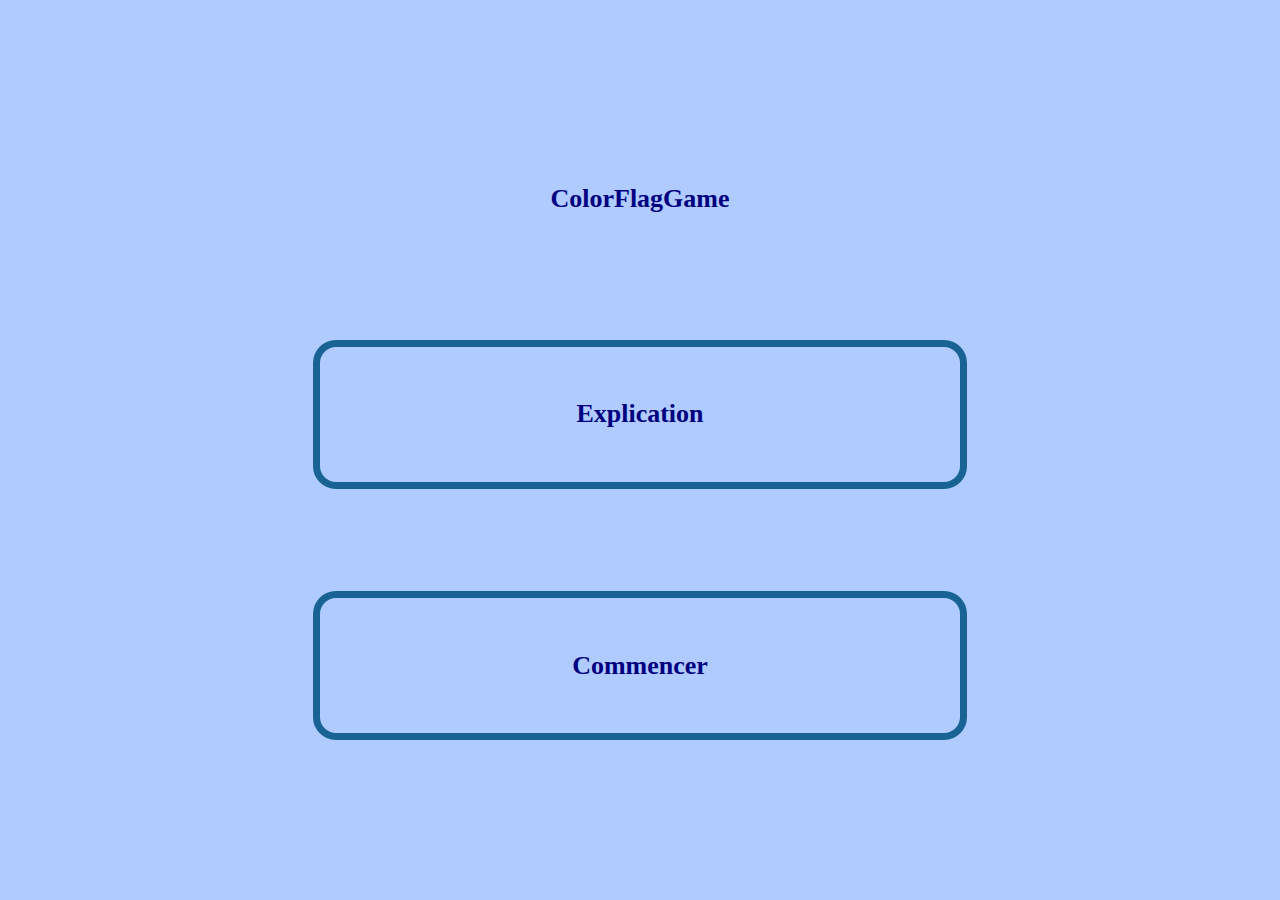
<file: app/index.html>
<!DOCTYPE html>
<html lang="en">

<head>
    <meta charset="UTF-8">
    <meta name="viewport" content="width=device-width, initial-scale=1.0">
    <title>Document</title>

    <link rel="stylesheet" href="style/style.css">
</head>

<body>
    <header>
        <div id="lvl"></div>
        <div id="chrono"></div>
        <div id="score"></div>
        <div id="count"></div>
        <div id="suivant">
            <h1>
                Suivant
            </h1>
        </div>
        <div id=resultat>
            <div id="lvl1">
                <div>
                    <h2>France </h2>
                </div>
                <div></div>
                <div></div>
            </div>
            <div id="lvl2"><div>
                <h2>Belgique </h2>
            </div>
            <div></div>
            <div></div>
            </div>
            <div id="lvl3">
                <div>
                    <h2>Allemagne </h2>
                </div>
                <div></div>
                <div></div>
            </div>
            <div id="lvl4">
                <div>
                    <h2>Pays-bas </h2>
                </div>
                <div></div>
                <div></div>
            </div>
            <div id="lvl5">
                <div>
                    <h2>Pologne </h2>
                </div>
                <div></div>
                <div></div>
            </div>
            <div id="lvl6">
                <div>
                    <h2>Republique Tcheque </h2>
                </div>
                <div></div>
                <div></div>
            </div>
        </div>
        <!-- <div id="rejouer">
            <h1>
                Rejouer
            </h1>
        </div> -->
    </header>

    <div id="welcome">
        <div id="game" class="zoomIn">
            <div>
                <h1>Color</h1>
            </div>
            <div>
                <h1>Flag</h1>
            </div>
            <div>
                <h1>Game</h1>
            </div>
        </div>
        <div id="next-1" class="flipInX"><h1>Explication</h1></div>
        <div id="next-2" class="flipInX"><h1>Commencer</h1></div>
        <div id="rule">
            <div id="rule2">
                    <h1>But :</h1>
                    <h3><br>
                        Trouver les couleurs en cliquant sur les zones coloré du drapeau,
                        <br>
                        un compteur de click et un chrono vont s'afficher pendant la partie.
                        <br>
                        dès que les couleurs sont correct , le drapeau suivant apparait.
                        <br>
                        Clicker sur "ok" pour une démo auto ou un apperçu de l'interface
                    </h3>
            </div>
            <div id="ok">
                <h1>ok</h1>
            </div>
        </div>
        <div id="exemple">
            <div id="drapeau-exemple">
                <div class="test-drap"></div>
                <div class="test-drap"></div>
                <div class="test-drap"></div>
            </div>
            
        </div>
        <div id="commencer"><h1>Commencer</h1></div>
    </div>
    <div id="conteneur">
        <div class="pays">
            <div id="france"><h1>France</h1></div>
            <div id="belgique"><h1>Belgique</h1></div>
            <div id="allemagne"><h1>Allemagne</h1></div>
            <div id="hollande"><h1>Pays-bas</h1></div>
            <div id="pologne"><h1>Pologne</h1></div>
            <div id="tcheque"><h1>Republique Tcheque</h1></div>
        </div>
        <div class="drap">
            <div id="drapeau-france" class="drap bounceInLeft">
                <div class="a"></div>
                <div class="a"></div>
                <div class="a"></div>
            </div>
            <div id="drapeau-belgique" class="drap bounceInLeft">
                <div class="a"></div>
                <div class="a"></div>
                <div class="a"></div>
            </div>
            <div id="drapeau-allemagne" class="drap bounceInLeft">
                <div class="b"></div>
                <div class="b"></div>
                <div class="b"></div>
            </div>
            <div id="drapeau-hollande" class="drap bounceInLeft">
                <div class="b"></div>
                <div class="b"></div>
                <div class="b"></div>
            </div>
            <div id="drapeau-pologne" class="drap bounceInLeft">
                <div class="c"></div>
                <div class="c"></div>
            </div>
            <div id="drapeau-tcheque" class="drap bounceInLeft">
                <div id="rectangle">
                    <div class="e" id="rect1"></div>
                    <div class="d" id="triangle"></div>
                    <div class="e" id="rect2"></div>
                </div>
            </div>
        </div>
        <div id="abandonner">abandonner</div>
    </div>

    <script src="jQuery/jQuery.js"></script>
    <script src="script/script.js"></script>
</body>

</html>
</file>
<file: app/style/style.css>
/* HTML /BODY */
body,html {
    height: 100%;
    width: 100%;
}

body{
    display: flex;
    flex-direction: column;
    align-items: center;
    justify-content: center;
    margin: 0;
    background-color: rgba(164, 196, 255, 0.883);
    font-family: 'Comic Sans MS';
    font-size: small;
}
/* * * * * * * * * * * * * * * * * * * * * * * * * * * * * * * * * */

/* HEADER */
header{
    display: flex;
    align-items: center;
    justify-content: center;
    background-color: rgba(6, 0, 189, 0.753);
    color: rgb(0, 247, 255);
    height: 30%;
    width: 100%;
}

#lvl, #count, #chrono, #rejouer, #suivant, #score{
    display: flex;
    flex-direction: row;
    align-items: center;
    justify-content: center;
    height: 100%;
    width: 100%;
    font-weight: bold;
}

#rejouer{
    display: flex;
    border: 7px solid rgb(0, 247, 255);
    border-radius: 23px;
    width: 50%;
    height: 5%;
    margin: 4%;
}

#suivant{
    display: flex;
    flex-direction: row;
    align-items: center;
    justify-content: center;
    border: 7px solid rgba(164, 196, 255, 0.883);;
    border-radius: 23px;
    width: 50%;
    height: 25%;
    margin: 4%;
}

#resulat {
    display: flex;
    flex-direction: column;
    align-items: center;
    justify-content: center;
    height: 90%;
    width: 100%;
}

#resulat>div{
    display: flex;
    flex-direction: column;
    align-items: center;
    justify-content: center;
    height: 100%;
    width: 100%;
}

#lvl1, #lvl2, #lvl3, #lvl4, #lvl5, #lvl6{
    display: flex;
    flex-direction: column;
    align-items: center;
    justify-content: center;
    width: 100%;
    height: 100%;
    font-weight: bold;
}

h2 {
    color: wheat;
}

/* * * * * * * * * * * * * * * * * * * * * * * * * * * * * * * * * */

/* PAGE D'ACCEUIL */

#welcome{
    display: flex;
    flex-direction: column;
    align-items: center;
    justify-content: center;
    height: 100%;
    width: 100%;    
}

#welcome>div{
    display: flex;
    align-items: center;
    justify-content: center;
}

/* GAME */
#game{
    display: flex;
    height: 20%;
    width: 100%;
}

#next-1, #next-2{
    display: flex;
    border: 7px solid #196394;
    border-radius: 23px;
    width: 50%;
    height: 15%;
    margin: 4%;
}

/* RULE */
#rule{
    display: flex;
    flex-direction: column;
    align-items: center;
    justify-content: center;
    height: 80%;
    width: 100%;
}

#rule>div{
    display: flex;
    flex-direction: column;
    align-items: center;
    justify-content: center;
}

#rule2{
    display: flex;
    width: 90%;
    height: 64%;
    border: 2px solid #196394;
    border-radius: 8px;
}

#rule2:hover{
    border-right: 5px outset #196394;
    border-bottom: 5px outset #196394;
    border-radius: 8px;
    background-color: gold;
}

#ok{
    display: flex;
    border: 7px solid #196394;
    border-radius: 23px;
    width: 30%;
    height: 20%;
    margin: 4%;
}

#commencer:hover , #ok:hover, #rejouer:hover, #next-1:hover, #next-2:hover, #abandonner:hover, #suivant:hover{
    border-right: 13px outset #196394;
    border-bottom: 13px outset #196394;
    background-color: gold;
}

/* EXEMPLE */
#exemple{
    display: flex;
    flex-direction: column;
    width: 100%;
    height: 100%;
}

#pays-exemple{
    display: flex;
    flex-direction: row;
    align-items: center;
    justify-content: center;
    height: 15%;
    width: 100%;
}

#drapeau-exemple{
    display: flex;
    flex-direction: row;
    align-items: center;
    justify-content: center;
    height: 55%;
    width: 100%;
}

/* COMMENCER */
#commencer{
    display: flex;
    border: 7px solid #196394;
    border-radius: 23px;
    width: 60%;
    height: 30%;
    margin: 10%;
}
/* * * * * * * * * * * * * * * * * * * * * * * * * * * * * * * * * */

/* CONTENEUR */
#conteneur{
    display: flex;
    flex-direction: column;   
    align-content: center;
    justify-content: center;
    align-items: center;
    height: 100%;
    width: 100%;
}

#conteneur>div{
    display: flex;
    flex-direction: column;   
    align-content: center;
    justify-content: center;
    align-items: center;
}

.pays{
    display: flex;
    align-content: center;
    justify-content: center;
    align-items: center;
    height: 15%;
    width: 100%;
}

#abandonner{
    display: flex;
    align-content: center;
    justify-content: center;
    align-items: center;
    height: 15%;
    width: 40%;
    margin: 4%;
    border: 7px solid #196394;
    border-radius: 23px;
}

#france, #belgique, #allemagne, #hollande, #pologne{
    display: flex;
    align-content: center;
    justify-content: center;
    align-items: center;
    height: 100%;
    width: 100%;
}

.drap {
    display: flex;
    align-content: center;
    justify-content: center;
    align-items: center;
    height: 100%;
    width: 100%;
}

.drap>div{
    display: flex;
    align-content: center;
    justify-content: center;
    align-items: center;
}

#drapeau-france, #drapeau-belgique{
    display: flex;
    flex-direction: row;
    align-content: center;
    justify-content: center;
    align-items: center;
    height: 70%;
    width: 95%
}

#drapeau-allemagne, #drapeau-hollande, #drapeau-pologne{
    display: flex;
    flex-direction: column;
    align-content: center;
    justify-content: center;
    align-items: center;
    height: 70%;
    width: 95%
}

#drapeau-tcheque{
    display: flex;
    flex-direction: row;
    align-content: center;
    justify-content: center;
    align-items: center;
    height: 70%;
    width: 95%;
}

#drapeau-tcheque>div{
    display: flex;
    height: 100%;
    width: 100%;
}

#rectangle {
    display: flex;
    flex-direction: column;
    align-content: center;
    justify-content: center;
    align-items: center;
    border: #0f15185e inset 4px;
}

#rect1{
    border-bottom: #0f15185e inset 2px;
    z-index: 1;
    background-color: blue;
    height: 100%;
    width: 100%;
}

#rect2{
    border-top: #0f15185e inset 2px;
    z-index: 1;
    background-color: white;
    height: 100%;
    width: 100%;
}

#triangle{
    clip-path: polygon(0 0, 0 100%, 100% 50%);
    background-color: red;
    height: 100%;
    width: 100%;
    z-index: 10;
}

.a , .b, .c ,.e{
    width: 100%;
    height: 100%;
}

.a , .b, .c {
    width: 100%;
    height: 100%;
    border: #0f15185e inset 4px;
}

.test-drap{
    height: 100%;
    width: 30%;
    border: #0f15185e inset 4px;
}

  #triangle-complet{
    display: flex;
    flex-direction: column;
    align-content: center;
    justify-content: center;
    align-items: center;
}
/* * * * * * * * * * * * * * * * * * * * * * * * * * * * * * * * * */

/* ANIMATION */
.zoomIn {
    -webkit-animation-name: zoomIn;
    animation-name: zoomIn;
    -webkit-animation-duration: 1s;
    animation-duration: 1s;
    -webkit-animation-fill-mode: both;
    animation-fill-mode: both;
    }
    @-webkit-keyframes zoomIn {
    0% {
    opacity: 0;
    -webkit-transform: scale3d(.3, .3, .3);
    transform: scale3d(.3, .3, .3);
    }
    50% {
    opacity: 1;
    }
    }
    @keyframes zoomIn {
    0% {
    opacity: 0;
    -webkit-transform: scale3d(.3, .3, .3);
    transform: scale3d(.3, .3, .3);
    }
    50% {
    opacity: 1;
    }
    } 

    .flipInX {
        -webkit-backface-visibility: visible !important;
        backface-visibility: visible !important;
        -webkit-animation-name: flipInX;
        animation-name: flipInX;
        -webkit-animation-duration: 1s;
        animation-duration: 1s;
        -webkit-animation-fill-mode: both;
        animation-fill-mode: both;
        }
        @-webkit-keyframes flipInX {
        0% {
        -webkit-transform: perspective(400px) rotate3d(1, 0, 0, 90deg);
        transform: perspective(400px) rotate3d(1, 0, 0, 90deg);
        -webkit-transition-timing-function: ease-in;
        transition-timing-function: ease-in;
        opacity: 0;
        }
        40% {
        -webkit-transform: perspective(400px) rotate3d(1, 0, 0, -20deg);
        transform: perspective(400px) rotate3d(1, 0, 0, -20deg);
        -webkit-transition-timing-function: ease-in;
        transition-timing-function: ease-in;
        }
        60% {
        -webkit-transform: perspective(400px) rotate3d(1, 0, 0, 10deg);
        transform: perspective(400px) rotate3d(1, 0, 0, 10deg);
        opacity: 1;
        }
        80% {
        -webkit-transform: perspective(400px) rotate3d(1, 0, 0, -5deg);
        transform: perspective(400px) rotate3d(1, 0, 0, -5deg);
        }
        100% {
        -webkit-transform: perspective(400px);
        transform: perspective(400px);
        }
        }
        @keyframes flipInX {
        0% {
        -webkit-transform: perspective(400px) rotate3d(1, 0, 0, 90deg);
        transform: perspective(400px) rotate3d(1, 0, 0, 90deg);
        -webkit-transition-timing-function: ease-in;
        transition-timing-function: ease-in;
        opacity: 0;
        }
        40% {
        -webkit-transform: perspective(400px) rotate3d(1, 0, 0, -20deg);
        transform: perspective(400px) rotate3d(1, 0, 0, -20deg);
        -webkit-transition-timing-function: ease-in;
        transition-timing-function: ease-in;
        }
        60% {
        -webkit-transform: perspective(400px) rotate3d(1, 0, 0, 10deg);
        transform: perspective(400px) rotate3d(1, 0, 0, 10deg);
        opacity: 1;
        }
        80% {
        -webkit-transform: perspective(400px) rotate3d(1, 0, 0, -5deg);
        transform: perspective(400px) rotate3d(1, 0, 0, -5deg);
        }
        100% {
        -webkit-transform: perspective(400px);
        transform: perspective(400px);
        }
        } 
        .bounceInLeft {
            -webkit-animation-name: bounceInLeft;
            animation-name: bounceInLeft;
            -webkit-animation-duration: 1s;
            animation-duration: 1s;
            -webkit-animation-fill-mode: both;
            animation-fill-mode: both;
            }
            @-webkit-keyframes bounceInLeft {
            0%, 60%, 75%, 90%, 100% {
            -webkit-transition-timing-function: cubic-bezier(0.215, 0.610, 0.355, 1.000);
            transition-timing-function: cubic-bezier(0.215, 0.610, 0.355, 1.000);
            }
            0% {
            opacity: 0;
            -webkit-transform: translate3d(-3000px, 0, 0);
            transform: translate3d(-3000px, 0, 0);
            }
            60% {
            opacity: 1;
            -webkit-transform: translate3d(25px, 0, 0);
            transform: translate3d(25px, 0, 0);
            }
            75% {
            -webkit-transform: translate3d(-10px, 0, 0);
            transform: translate3d(-10px, 0, 0);
            }
            90% {
            -webkit-transform: translate3d(5px, 0, 0);
            transform: translate3d(5px, 0, 0);
            }
            100% {
            -webkit-transform: none;
            transform: none;
            }
            }
            @keyframes bounceInLeft {
            0%, 60%, 75%, 90%, 100% {
            -webkit-transition-timing-function: cubic-bezier(0.215, 0.610, 0.355, 1.000);
            transition-timing-function: cubic-bezier(0.215, 0.610, 0.355, 1.000);
            }
            0% {
            opacity: 0;
            -webkit-transform: translate3d(-3000px, 0, 0);
            transform: translate3d(-3000px, 0, 0);
            }
            60% {
            opacity: 1;
            -webkit-transform: translate3d(25px, 0, 0);
            transform: translate3d(25px, 0, 0);
            }
            75% {
            -webkit-transform: translate3d(-10px, 0, 0);
            transform: translate3d(-10px, 0, 0);
            }
            90% {
            -webkit-transform: translate3d(5px, 0, 0);
            transform: translate3d(5px, 0, 0);
            }
            100% {
            -webkit-transform: none;
            transform: none;
            }
            }
</file>
